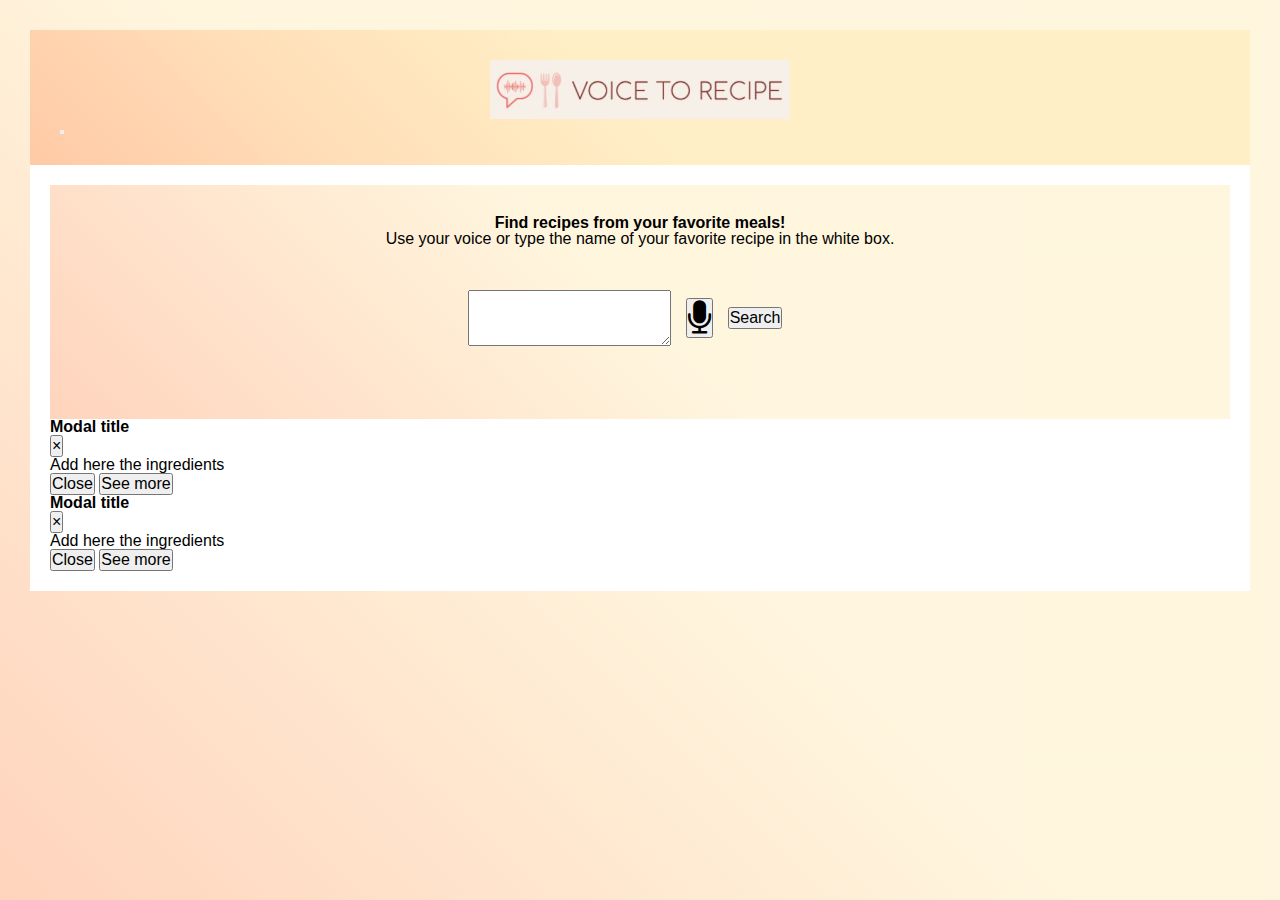
<file: index.html>
<!DOCTYPE html>
<html lang="en">
  <head>
    <meta charset="utf-8" />
    <meta http-equiv="X-UA-Compatible" content="IE=edge" />
    <meta name="viewport" content="width=device-width, initial-scale=1" />

    <title>Voice to Recipe🎤</title>

    <!-- import the webpage's stylesheet -->
    <link rel="stylesheet" href="./assets/css/reset.css" />

    <link
      rel="stylesheet"
      href="https://cdn.jsdelivr.net/npm/bootstrap@4.1.3/dist/css/bootstrap.min.css"
      integrity="sha384-MCw98/SFnGE8fJT3GXwEOngsV7Zt27NXFoaoApmYm81iuXoPkFOJwJ8ERdknLPMO"
      crossorigin="anonymous"
    />
    <link rel="stylesheet" href="./assets/css/styles.css" />
    <link rel="stylesheet" href="https://cdnjs.cloudflare.com/ajax/libs/font-awesome/4.7.0/css/font-awesome.min.css">
  </head>

  <!-- Body -->
  <body class="container">
    <!--NavBar-->
    <nav class="navbar navbar-expand-lg navbar-light bg-light container">
      <img src="./assets/img/logo2.JPG" class="logo">
      <!-- <a class="navbar-brand" href="#">Voice to Recipe</a> -->
      <button
        class="navbar-toggler"
        type="button"
        data-toggle="collapse"
        data-target="#navbarSupportedContent"
        aria-controls="navbarSupportedContent"
        aria-expanded="false"
        aria-label="Toggle navigation"
      >
        <span class="navbar-toggler-icon"></span>
      </button>

      <!-- Nav Bar commented out for future development -->
<!-- 
      <div class="collapse navbar-collapse container" id="navbarSupportedContent">
        <ul class="navbar-nav mr-auto">
          <li class="nav-item active">
            <a class="nav-link" href="./index.html"
              >Home <span class="sr-only">(current)</span></a
            >
          </li>

          <li class="nav-item active">
            <a class="nav-link" href="#body"
              >Previous Searches <span class="sr-only">(current)</span></a
            >
          </li>

          <li class="nav-item active"></li>

          <li class="nav-item dropdown">
            <a
              class="nav-link dropdown-toggle"
              href="#"
              id="navbarDropdown"
              role="button"
              data-toggle="dropdown"
              aria-haspopup="true"
              aria-expanded="false"
            >
              Explore More
            </a>
            <div class="dropdown-menu" aria-labelledby="navbarDropdown">
              <a
                class="dropdown-item"
                href="https://www.amazon.ca/dp/B0CKV2D99K?psc=1&ref=ppx_yo2ov_dt_b_product_details"
                target="_blank"
                >Buy Recipe Notebook</a
              >
              <a class="dropdown-item" href="#">Another action</a>
              <div class="dropdown-divider"></div>
              <a class="dropdown-item" href="#">Something else here</a>
            </div>
          </li>
        </ul> 
      </div> -->
    </nav>

    <div class="jumbotron jumbotron-fluid jumbotronBackground">
      <div class="container">
        <h1 class="display-4">Find recipes from your favorite meals!</h1>
        <form>
          <div class="form-group">

            

            <label for="exampleFormControlTextarea1"
              >Use your voice or type the name of your favorite recipe in the
              white box.</label
            >
            <div class="row">
              <div class="col">
            <textarea
              class="form-control"
              id="exampleFormControlTextarea1"
              rows="3"
            ></textarea>
<!-- Adding the microphone button inline with search text -->
  <!-- To start/stop audio recording -->
                   <!-- Original button, added microphone icon and class fa-->
                   <div class="col">
            
<button
                  id="record-btn"
                  enabled
                  type="button"
                  class="btn btn-light fa"
                  style="font-size:36px" 
              >
                  &#xf130;
                </button> 
                   <div class="col">
                   <button
                  id="search-btn"
                  type="button"
                  class="btn btn-outline-success my-2 my-sm-0"
                >
                  Search
                </button>
              </div>
           
</div>
</div>
</div>

        </form>
      </div>
    </div>

    <div>
      
      <!-- Button trigger modal -->
    
    <!--Search Recipe Results-->
    <!-- <div class="title-before-cards my-5 hide"> -->
    <div class="row row-cols-1 row-cols-md-2 g-4 hide" id="recipeResultsList">
     

      <!-- Generated recipe cards will be appended here -->

      
    </div>
  </div>
    <!--Modify the modal here-->

<div id="result-recipe" class="col-lg-6 col-xxl-4 my-5 mx-auto">
  <div class="d-grid gap-2 result-button-container">
  </div>
</div>

    <!-- Modal -->
    <div
      class="modal fade"
      id="exampleModalCenter"
      tabindex="-1"
      role="dialog"
      aria-labelledby="exampleModalCenterTitle"
      aria-hidden="true"
    >
      <div class="modal-dialog modal-dialog-centered" role="document">
        <div class="modal-content">
          <div class="modal-header">
            <h5 class="modal-title" id="exampleModalCenterTitle">
              Modal title
            </h5>
            <button
              type="button"
              class="close"
              data-dismiss="modal"
              aria-label="Close"
            >
              <span aria-hidden="true">&times;</span>
            </button>
          </div>
          <div class="modal-body">Add here the ingredients</div>
          <div class="modal-footer">
            <button
              type="button"
              class="btn btn-secondary"
              data-dismiss="modal"
            >
              Close
            </button>
            <button type="button" class="btn btn-primary">See more</button>
          </div>
        </div>
      </div>
    </div>

    <!-- Adding the boxes for Recipe
moved the previous 10 searches to the bottom of the page -->
<!-- Hide the recipe and move it to a different page
    <div class="row">
      <div class="col">
        <div class="recipe-details-box rounded">
          <h2 class="recipe-title" id="title">Name of Recipe</h2>

          <p class="recipe-details">Servings:</p>
          <p id="servings">123</p>
          <p class="recipe-details">Ingredients:</p>
          <p id="ingredients">
            <li>
              <ul>
                123
              </ul>
            </li>
          </p>

          <p lass="recipe-details">Instructions:</p>

          <p id="instruction">
            Recipe detailsRecipe detailsRecipe detailsRecipe detailsRecipe
            detailsRecipe detailsRecipe detailsRecipe detailsRecipe
            detailsRecipe detailsRecipe detailsRecipe detailsRecipe
            detailsRecipe detailsRecipe detailsRecipe detailsRecipe
            detailsRecipe detailsRecipe detailsRecipe detailsRecipe details
          </p>
        </div>
      </div>

    </div>
 -->
    <!--Still working on formatting this, add border-->
    <!--Search Recipe Results-->
    <div class="previous-searches hide" id="previous-searches">
      <h2>Previous Searches:</h2>
                    
      <button
        type="button"
        class="btn previous-searches-btn recipe-1"
        data-toggle="modal"
        data-target="#exampleModalCenter">
        <img class="previous-searches-img" src="./assets/img/logo1.JPG">
              </button>
               <button
        type="button"
        class="btn previous-searches-btn recipe-2"
        data-toggle="modal"
        data-target="#exampleModalCenter">
        <img class="previous-searches-img" src="./assets/img/logo1.JPG">
              </button>
               <button
        type="button"
        class="btn previous-searches-btn recipe-3"
        data-toggle="modal"
        data-target="#exampleModalCenter">
        <img class="previous-searches-img " src="./assets/img/logo1.JPG">
      
              </button>
             
               <button
        type="button"
        class="btn previous-searches-btn recipe-4"
        data-toggle="modal"
        data-target="#exampleModalCenter">
        <img class="previous-searches-img" src="./assets/img/logo1.JPG">
              </button>
               <button
        type="button"
        class="btn previous-searches-btn recipe-5"
        data-toggle="modal"
        data-target="#exampleModalCenter">
        <img class="previous-searches-img" src="./assets/img/logo1.JPG">
              </button>
                   <button
        type="button"
        class="btn previous-searches-btn recipe-6"
        data-toggle="modal"
        data-target="#exampleModalCenter">
        <img class="previous-searches-img" src="./assets/img/logo1.JPG">
              </button>

                <button
        type="button"
        class="btn previous-searches-btn recipe-7"
        data-toggle="modal"
        data-target="#exampleModalCenter">
        <img class="previous-searches-img" src="./assets/img/logo1.JPG">
              </button>
                <button
        type="button"
        class="btn previous-searches-btn recipe-8"
        data-toggle="modal"
        data-target="#exampleModalCenter">
        <img class="previous-searches-img" src="./assets/img/logo1.JPG">
              </button>
                <button
        type="button"
        class="btn previous-searches-btn recipe-9"
        data-toggle="modal"
        data-target="#exampleModalCenter">
        <img class="previous-searches-img" src="./assets/img/logo1.JPG">
              </button>
               
                

          </div>
    <!--Modify the modal here-->

    <!-- Modal -->
    <div
      class="modal fade"
      id="exampleModalCenter"
      tabindex="-1"
      role="dialog"
      aria-labelledby="exampleModalCenterTitle"
      aria-hidden="true"
    >
      <div class="modal-dialog modal-dialog-centered" role="document">
        <div class="modal-content">
          <div class="modal-header">
            <h5 class="modal-title" id="exampleModalCenterTitle">
              Modal title
            </h5>
            <button
              type="button"
              class="close"
              data-dismiss="modal"
              aria-label="Close"
            >
              <span aria-hidden="true">&times;</span>
            </button>
          </div>
          <div class="modal-body">Add here the ingredients</div>
          <div class="modal-footer">
            <button
              type="button"
              class="btn btn-secondary"
              data-dismiss="modal"
            >
              Close
            </button>
            <button type="button" class="btn btn-primary">See more</button>
          </div>

        </div>
      </div>
    </div>

    <!--From here on is  the Wit original code-->
    <!-- removed the original record, verify and send to wit -->

    <!-- Recipe search this will be a separate JS file to perform task -->

    <!-- Display modal with Relevant Recipe  -->

    <!-- Display detailed information for the recipe -->

    <!-- call jQuery script before it can be used in script assets: ./assets/script/... -->
    <script src="https://ajax.googleapis.com/ajax/libs/jquery/3.7.1/jquery.min.js"></script>
    <script
      src="https://cdn.jsdelivr.net/npm/popper.js@1.14.3/dist/umd/popper.min.js"
      integrity="sha384-ZMP7rVo3mIykV+2+9J3UJ46jBk0WLaUAdn689aCwoqbBJiSnjAK/l8WvCWPIPm49"
      crossorigin="anonymous"
    ></script>
    <script
      src="https://cdn.jsdelivr.net/npm/bootstrap@4.1.3/dist/js/bootstrap.min.js"
      integrity="sha384-ChfqqxuZUCnJSK3+MXmPNIyE6ZbWh2IMqE241rYiqJxyMiZ6OW/JmZQ5stwEULTy"
      crossorigin="anonymous"
    ></script>
    <script src="./assets/script/listen.js"></script>

    <script src="./assets/script/understand.js"></script>
    <script src="./assets/script/search.js"></script>
    <script src="./assets/script/relevantrecipe.js"></script>
    <script src="./assets/script/retrieverecipe.js"></script>

    <!-- <footer class="footer">
      <span class="text-muted">Made with ❤️ by Samantha, Maika & Arnaldo</span>
      <p>&copy; 2023 Voice Recipe Search System.</p>
    </footer> -->
  </body>
</html>
</file>
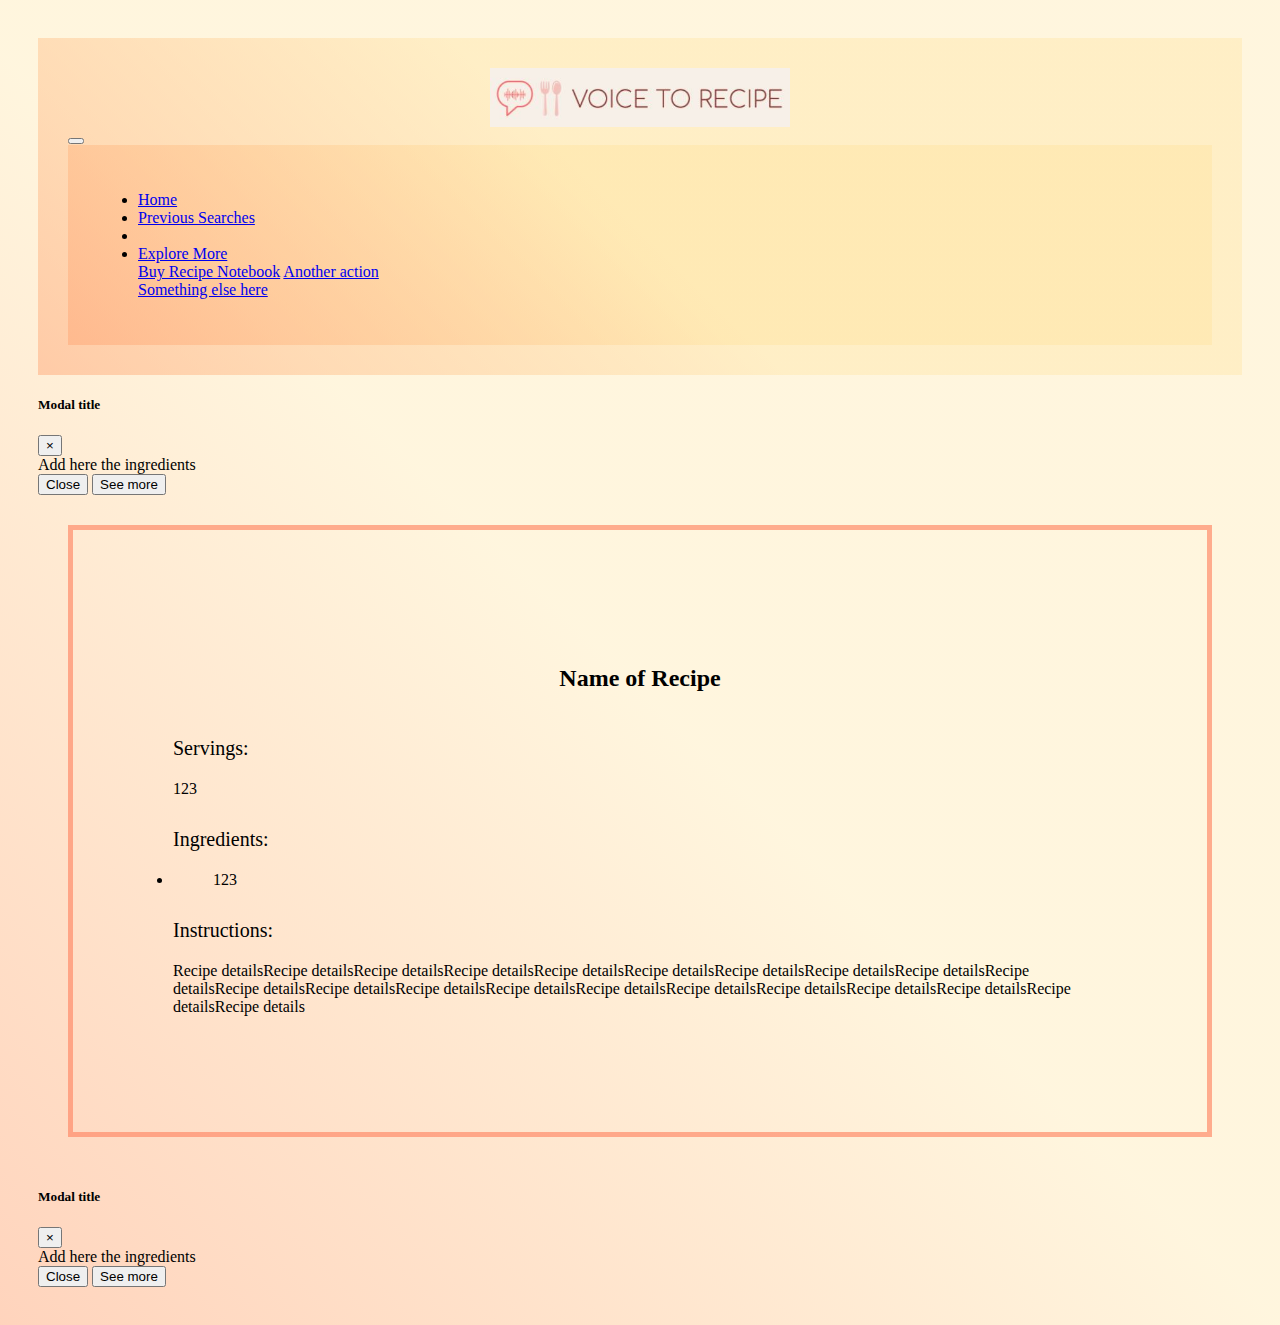
<file: recipecard.html>
<!DOCTYPE html>
<html lang="en">
  <head>
    <meta charset="utf-8" />
    <meta http-equiv="X-UA-Compatible" content="IE=edge" />
    <meta name="viewport" content="width=device-width, initial-scale=1" />

    <title>Voice to Recipe🎤</title>

    <!-- import the webpage's stylesheet -->
    <link rel="stylesheet" href="./assets/css/styles.css" />

    <link
      rel="stylesheet"
      href="https://cdn.jsdelivr.net/npm/bootstrap@4.1.3/dist/css/bootstrap.min.css"
      integrity="sha384-MCw98/SFnGE8fJT3GXwEOngsV7Zt27NXFoaoApmYm81iuXoPkFOJwJ8ERdknLPMO"
      crossorigin="anonymous"
    />
    <link rel="stylesheet" href="https://cdnjs.cloudflare.com/ajax/libs/font-awesome/4.7.0/css/font-awesome.min.css">
  </head>

  <!-- Body -->
  <body class="container">
    <!--NavBar-->
    <nav class="navbar navbar-expand-lg navbar-light bg-light container">
      <img src="./assets/img/logo2.JPG" class="logo">
      <!-- <a class="navbar-brand" href="#">Voice to Recipe</a> -->
      
      <button
        class="navbar-toggler"
        type="button"
        data-toggle="collapse"
        data-target="#navbarSupportedContent"
        aria-controls="navbarSupportedContent"
        aria-expanded="false"
        aria-label="Toggle navigation"
      >
        <span class="navbar-toggler-icon"></span>
      </button>

      <div class="collapse navbar-collapse container" id="navbarSupportedContent">
        <ul class="navbar-nav mr-auto">
          <li class="nav-item active">
            <a class="nav-link" href="./index.html"
              >Home <span class="sr-only">(current)</span></a
            >
          </li>

          <li class="nav-item active">
            <a class="nav-link" href="#body"
              >Previous Searches <span class="sr-only">(current)</span></a
            >
          </li>

          <li class="nav-item active"></li>

          <li class="nav-item dropdown">
            <a
              class="nav-link dropdown-toggle"
              href="#"
              id="navbarDropdown"
              role="button"
              data-toggle="dropdown"
              aria-haspopup="true"
              aria-expanded="false"
            >
              Explore More
            </a>
            <div class="dropdown-menu" aria-labelledby="navbarDropdown">
              <a
                class="dropdown-item"
                href="https://www.amazon.ca/dp/B0CKV2D99K?psc=1&ref=ppx_yo2ov_dt_b_product_details"
                target="_blank"
                >Buy Recipe Notebook</a
              >
              <a class="dropdown-item" href="#">Another action</a>
              <div class="dropdown-divider"></div>
              <a class="dropdown-item" href="#">Something else here</a>
            </div>
          </li>
        </ul>
      </div>
    </nav>
    <div>
   
    <!-- Modal -->
    <div
      class="modal fade"
      id="exampleModalCenter"
      tabindex="-1"
      role="dialog"
      aria-labelledby="exampleModalCenterTitle"
      aria-hidden="true"
    >
      <div class="modal-dialog modal-dialog-centered" role="document">
        <div class="modal-content">
          <div class="modal-header">
            <h5 class="modal-title" id="exampleModalCenterTitle">
              Modal title
            </h5>
            <button
              type="button"
              class="close"
              data-dismiss="modal"
              aria-label="Close"
            >
              <span aria-hidden="true">&times;</span>
            </button>
          </div>
          <div class="modal-body">Add here the ingredients</div>
          <div class="modal-footer">
            <button
              type="button"
              class="btn btn-secondary"
              data-dismiss="modal"
            >
              Close
            </button>
            <button type="button" class="btn btn-primary">See more</button>
          </div>
        </div>
      </div>
    </div>

    <!-- Adding the boxes for Recipe
moved the previous 10 searches to the bottom of the page -->

    <div class="row">
      <div class="col">
        <div class="recipe-details-box rounded">
          <h2 class="recipe-title" id="title">Name of Recipe</h2>

          <p class="recipe-details">Servings:</p>
          <p id="servings">123</p>
          <p class="recipe-details">Ingredients:</p>
          <p id="ingredients">
            <li>
              <ul>
                123
              </ul>
            </li>
          </p>

          <p class="recipe-details" contenteditable="recipe-details">Instructions:</p>

          <p id="instruction">
            Recipe detailsRecipe detailsRecipe detailsRecipe detailsRecipe
            detailsRecipe detailsRecipe detailsRecipe detailsRecipe
            detailsRecipe detailsRecipe detailsRecipe detailsRecipe
            detailsRecipe detailsRecipe detailsRecipe detailsRecipe
            detailsRecipe detailsRecipe detailsRecipe detailsRecipe details
          </p>
        </div>
      </div>

    </div>

    <!--Still working on formatting this, add border-->
    <!--Search Recipe Results-->
    <div class="previous-searches" id="previous-searches">
      <h2>Previous Searches:</h2>
      <!-- Button trigger modal -->
      <button
        type="button"
        class="btn btn-primary previous-searches-btn recipe-1"
        data-toggle="modal"
        data-target="#exampleModalCenter"
      >
        Launch demo modal
      </button>
      <button
        type="button"
        class="btn btn-primary previous-searches-btn recipe-2"
        data-toggle="modal"
        data-target="#exampleModalCenter"
      >
        Launch demo modal
      </button>
      <button
        type="button"
        class="btn btn-primary"
        data-toggle="modal"
        data-target="#exampleModalCenter"
      >
        Launch demo modal
      </button>
      <button
        type="button"
        class="btn btn-primary previous-searches-btn recipe-3"
        data-toggle="modal"
        data-target="#exampleModalCenter"
      >
        Launch demo modal
      </button>
      <button
        type="button"
        class="btn btn-primary previous-searches-btn recipe-4"
        data-toggle="modal"
        data-target="#exampleModalCenter"
      >
        Launch demo modal
      </button>
    </div>
    <!--Modify the modal here-->

    <!-- Modal -->
    <div
      class="modal fade"
      id="exampleModalCenter"
      tabindex="-1"
      role="dialog"
      aria-labelledby="exampleModalCenterTitle"
      aria-hidden="true"
    >
      <div class="modal-dialog modal-dialog-centered" role="document">
        <div class="modal-content">
          <div class="modal-header">
            <h5 class="modal-title" id="exampleModalCenterTitle">
              Modal title
            </h5>
            <button
              type="button"
              class="close"
              data-dismiss="modal"
              aria-label="Close"
            >
              <span aria-hidden="true">&times;</span>
            </button>
          </div>
          <div class="modal-body">Add here the ingredients</div>
          <div class="modal-footer">
            <button
              type="button"
              class="btn btn-secondary"
              data-dismiss="modal"
            >
              Close
            </button>
            <button type="button" class="btn btn-primary">See more</button>
          </div>

        </div>
      </div>
    </div>

    <!--From here on is  the Wit original code-->
    <!-- removed the original record, verify and send to wit -->

    <!-- Recipe search this will be a separate JS file to perform task -->

    <!-- Display modal with Relevant Recipe  -->

    <!-- Display detailed information for the recipe -->

    <!-- call jQuery script before it can be used in script assets: ./assets/script/... -->
    <script src="https://ajax.googleapis.com/ajax/libs/jquery/3.7.1/jquery.min.js"></script>
    <script
      src="https://cdn.jsdelivr.net/npm/popper.js@1.14.3/dist/umd/popper.min.js"
      integrity="sha384-ZMP7rVo3mIykV+2+9J3UJ46jBk0WLaUAdn689aCwoqbBJiSnjAK/l8WvCWPIPm49"
      crossorigin="anonymous"
    ></script>
    <script
      src="https://cdn.jsdelivr.net/npm/bootstrap@4.1.3/dist/js/bootstrap.min.js"
      integrity="sha384-ChfqqxuZUCnJSK3+MXmPNIyE6ZbWh2IMqE241rYiqJxyMiZ6OW/JmZQ5stwEULTy"
      crossorigin="anonymous"
    ></script>
    <script src="./assets/script/listen.js"></script>

    <script src="./assets/script/understand.js"></script>
    <script src="./assets/script/search.js"></script>
    <script src="./assets/script/relevantrecipe.js"></script>
    <script src="./assets/script/retrieverecipe.js"></script>

    <!-- <footer class="footer">
      <span class="text-muted">Made with ❤️ by Samantha, Maika & Arnaldo</span>
      <p>&copy; 2023 Voice Recipe Search System.</p>
    </footer> -->
  </body>
</html>
</file>
<file: assets/css/styles.css>
.logo {
  width: 300px;
  display: block;
  margin-left: auto;
  margin-right: auto;
}

.jumbotronBackground {
  background: white;
  padding: 20px;
}
.recipeResultsList {
  padding: 30px;
}

.container {
  background: linear-gradient(
    44.8deg,
    rgba(255, 136, 102, 0.67) -53.1%,
    rgba(255, 221, 136, 0.28) 49%
  );
  padding: 30px;
}

.hide {
  display: none;
}

h1 {
  text-align: center;
}
h2 {
  text-align: center;
}
.previous-searches-size {
  font-size: small;
}

.form-group {
  text-align: center;
}

.row {
  padding: 15px;
}
.col {
  display: flex;
  justify-content: center;
  align-items: center;
  padding: 15px;
}
.recipeResultsList {
  border-style: ridge;
  border-color: rgba(255, 136, 102, 0.67);
}

.recipe-img {
  display: block;
  margin-left: auto;
  margin-right: auto;
  border: 4px solid rgba(255, 136, 102, 0.67);
}

.recipe-details {
  font-size: 20px;
  padding-top: 10px;
}

.card {
  align-items: center;
  border: 2px solid rgba(255, 136, 102, 0.67);
}

.recipe-details-box {
  border: 5px solid rgba(255, 136, 102, 0.67);
}

.card:hover {
  cursor: pointer;
  box-shadow: inset 0px 0px 10px rgba(255, 136, 102, 0.67), 0 0 20px rgba(255, 136, 102, 0.67);
}

.card img {
  width: 250px;
  height: 200px;
  align-items: center;
}

.recipe-details-box {
  background-repeat: no-repeat;
  background-size: cover;
  padding: 100px;
}
.recipe-title {
  color: blank;
  padding: 15px;
}
.previous-searches {
  text-align: center;
  align-items: center;
  padding: 15px;
  margin: 20px;
  max-width: 300px;
  max-height: 300px;
  border: 2px solid rgba(255, 136, 102, 0.67);
}

.previous-searches-img {
  width: 150px;
  height: 100px;
  align-items: center;
}

.footer {
  position: absolute;
  text-align: center;
  bottom: 0;
  width: 100%;
  height: 60px;
  line-height: 60px;
  background-color: #f5f5f5;
}

#result-recipe {
  display: none;
}
</file>
